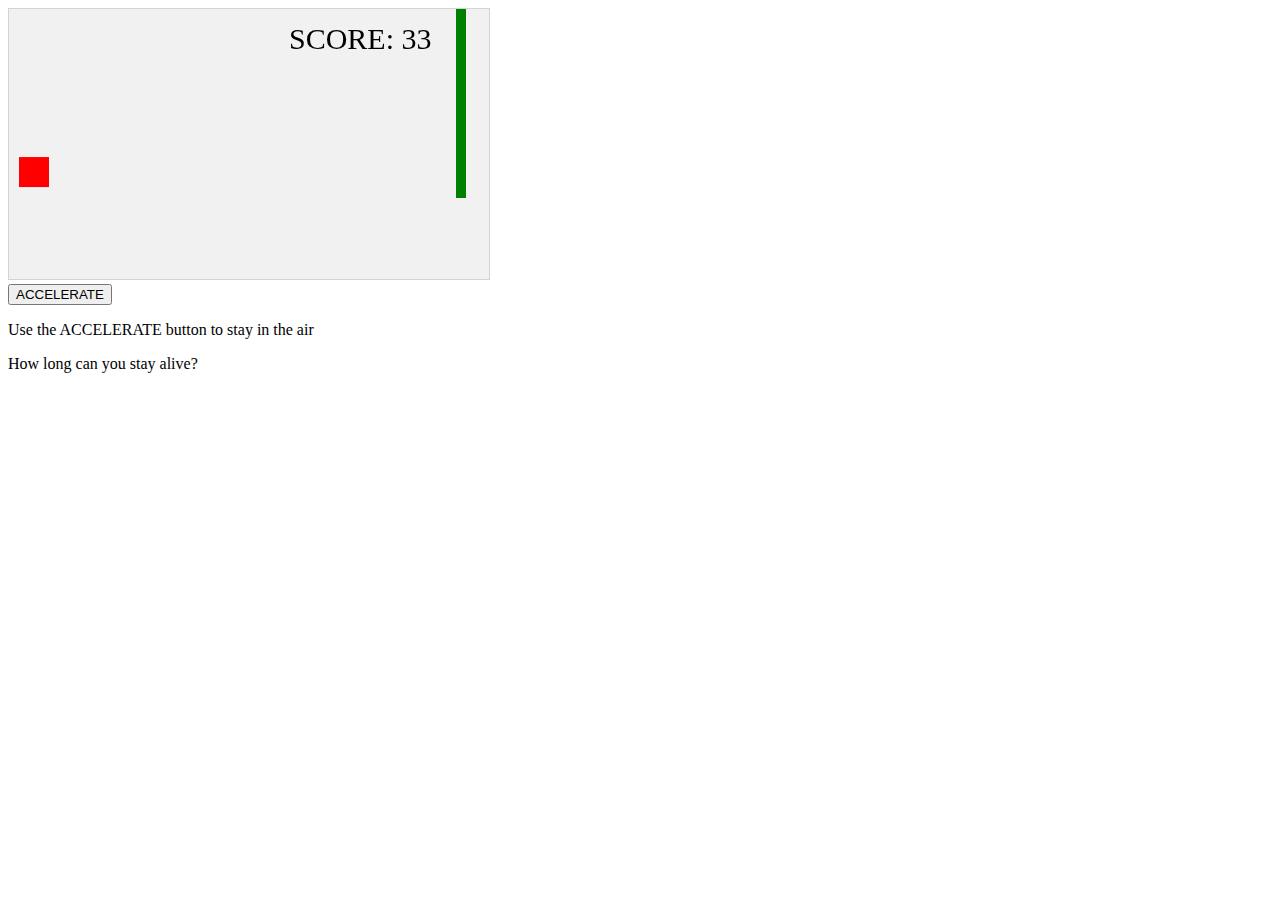
<file: FreeCow.html>
<!DOCTYPE html>
<html>
<head>
<meta name="viewport" content="width=device-width, initial-scale=1.0"/>
<style>
canvas {
    border:1px solid #d3d3d3;
    background-color: #f1f1f1;
}
</style>
</head>
<body onload="startGame()">
<script>

var myGamePiece;
var myObstacles = [];
var myScore;

function startGame() {
    myGamePiece = new component(30, 30, "red", 10, 120);
    myGamePiece.gravity = 0.05;
    myScore = new component("30px", "Consolas", "black", 280, 40, "text");
    myGameArea.start();
}

var myGameArea = {
    canvas : document.createElement("canvas"),
    start : function() {
        this.canvas.width = 480;
        this.canvas.height = 270;
        this.context = this.canvas.getContext("2d");
        document.body.insertBefore(this.canvas, document.body.childNodes[0]);
        this.frameNo = 0;
        this.interval = setInterval(updateGameArea, 20);
        },
    clear : function() {
        this.context.clearRect(0, 0, this.canvas.width, this.canvas.height);
    }
}

function component(width, height, color, x, y, type) {
    this.type = type;
    this.score = 0;
    this.width = width;
    this.height = height;
    this.speedX = 0;
    this.speedY = 0;
    this.x = x;
    this.y = y;
    this.gravity = 0;
    this.gravitySpeed = 0;
    this.update = function() {
        ctx = myGameArea.context;
        if (this.type == "text") {
            ctx.font = this.width + " " + this.height;
            ctx.fillStyle = color;
            ctx.fillText(this.text, this.x, this.y);
        } else {
            ctx.fillStyle = color;
            ctx.fillRect(this.x, this.y, this.width, this.height);
        }
    }
    this.newPos = function() {
        this.gravitySpeed += this.gravity;
        this.x += this.speedX;
        this.y += this.speedY + this.gravitySpeed;
        this.hitBottom();
    }
    this.hitBottom = function() {
        var rockbottom = myGameArea.canvas.height - this.height;
        if (this.y > rockbottom) {
            this.y = rockbottom;
            this.gravitySpeed = 0;
        }
    }
    this.crashWith = function(otherobj) {
        var myleft = this.x;
        var myright = this.x + (this.width);
        var mytop = this.y;
        var mybottom = this.y + (this.height);
        var otherleft = otherobj.x;
        var otherright = otherobj.x + (otherobj.width);
        var othertop = otherobj.y;
        var otherbottom = otherobj.y + (otherobj.height);
        var crash = true;
        if ((mybottom < othertop) || (mytop > otherbottom) || (myright < otherleft) || (myleft > otherright)) {
            crash = false;
        }
        return crash;
    }
}

function updateGameArea() {
    var x, height, gap, minHeight, maxHeight, minGap, maxGap;
    for (i = 0; i < myObstacles.length; i += 1) {
        if (myGamePiece.crashWith(myObstacles[i])) {
            return;
        }
    }
    myGameArea.clear();
    myGameArea.frameNo += 1;
    if (myGameArea.frameNo == 1 || everyinterval(150)) {
        x = myGameArea.canvas.width;
        minHeight = 20;
        maxHeight = 200;
        height = Math.floor(Math.random()*(maxHeight-minHeight+1)+minHeight);
        minGap = 50;
        maxGap = 200;
        gap = Math.floor(Math.random()*(maxGap-minGap+1)+minGap);
        myObstacles.push(new component(10, height, "green", x, 0));
        myObstacles.push(new component(10, x - height - gap, "green", x, height + gap));
    }
    for (i = 0; i < myObstacles.length; i += 1) {
        myObstacles[i].x += -1;
        myObstacles[i].update();
    }
    myScore.text="SCORE: " + myGameArea.frameNo;
    myScore.update();
    myGamePiece.newPos();
    myGamePiece.update();
}

function everyinterval(n) {
    if ((myGameArea.frameNo / n) % 1 == 0) {return true;}
    return false;
}

function accelerate(n) {
    myGamePiece.gravity = n;
}
</script>
<br>
<button onmousedown="accelerate(-0.2)" onmouseup="accelerate(0.05)">ACCELERATE</button>
<p>Use the ACCELERATE button to stay in the air</p>
<p>How long can you stay alive?</p>
</body>
</html>
</file>
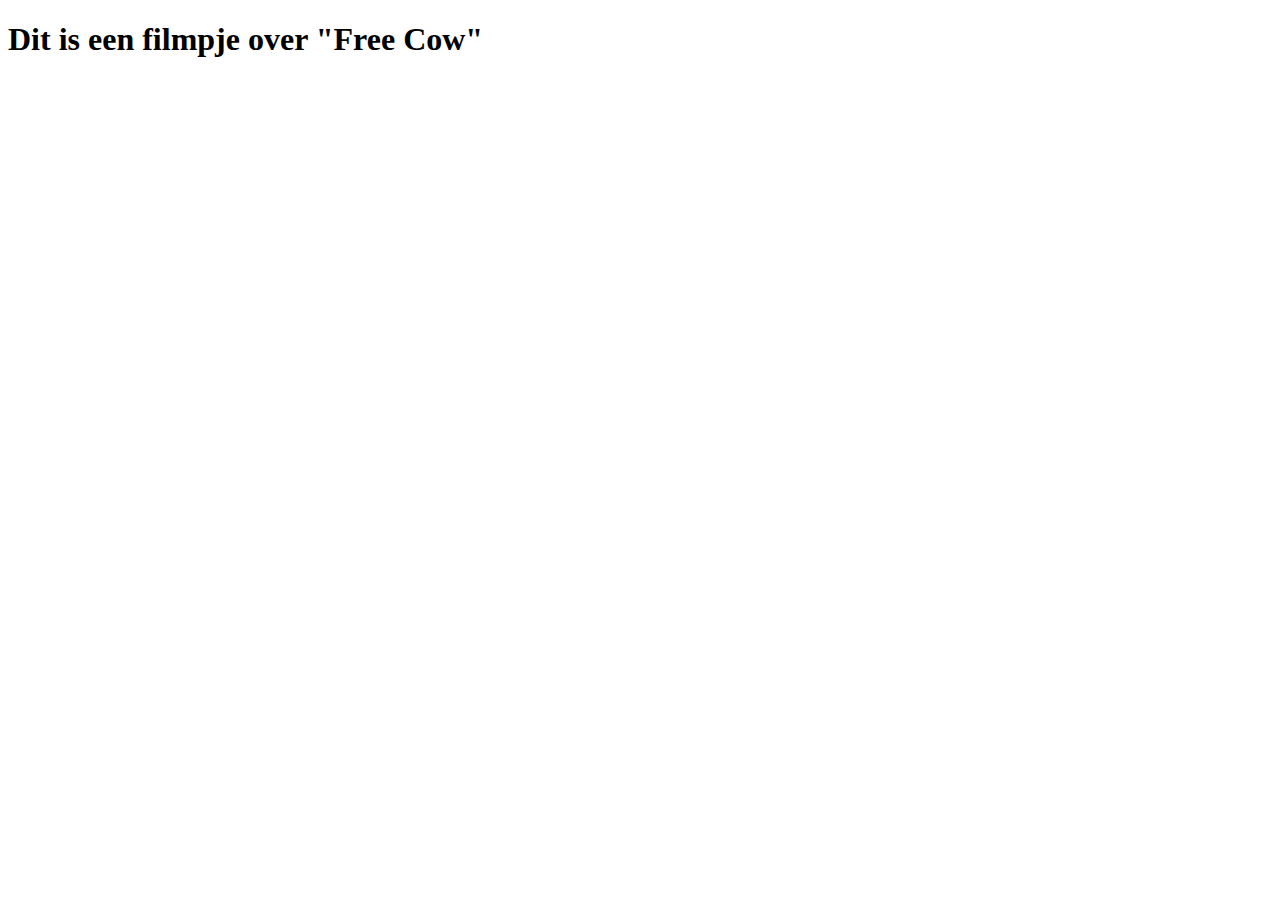
<file: Hoofdstuk 3 opdracht 3.html>
<!doctype html>
<html lang ="nl">

<head>

<title> Hoofdstuk 3 opdracht 3 </title>

</head>

<body>
  
<h1> Dit is een filmpje over "Free Cow" </h1>

  <iframe width="560" height="315" src="https://www.youtube-nocookie.com/embed/zcXDqJnkfes" frameborder="0" allow="accelerometer; autoplay; encrypted-media; gyroscope; picture-in-picture" allowfullscreen></iframe>

</body>

</html>
</file>
